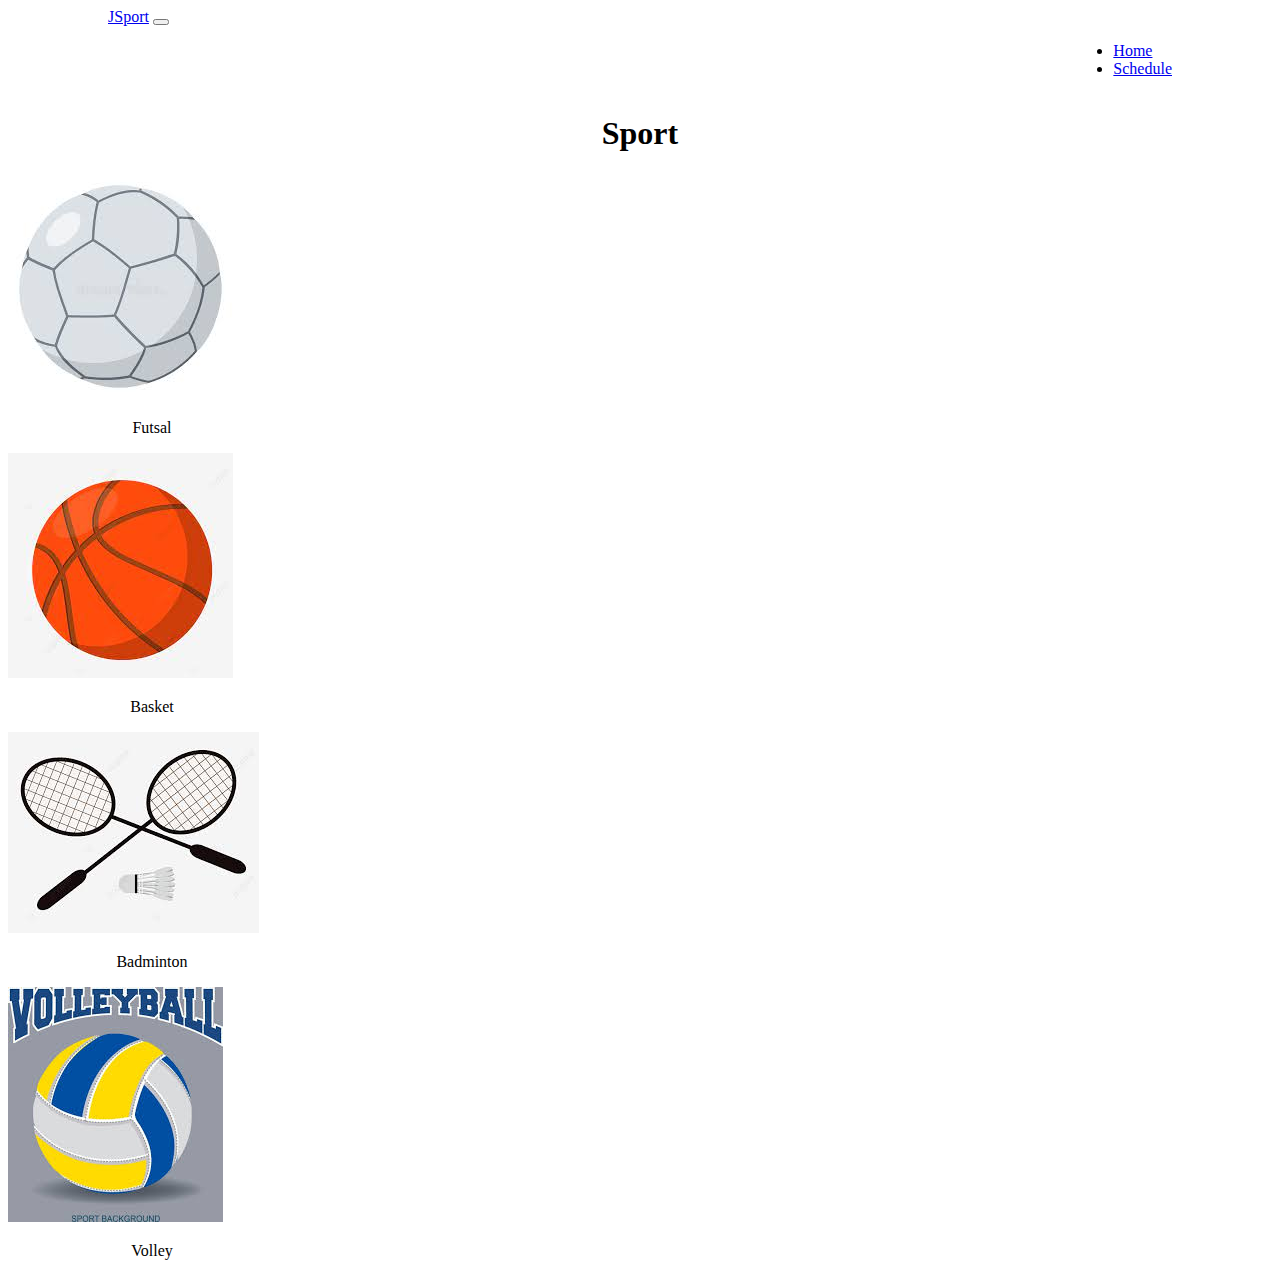
<file: index.html>
<!doctype html>
<html lang="en">
  <head>
    <meta charset="utf-8">
    <meta name="viewport" content="width=device-width, initial-scale=1">
    <title>Bootstrap demo</title>
    <link rel="stylesheet" href="style.css">
    <link href="https://cdn.jsdelivr.net/npm/bootstrap@5.2.0-beta1/dist/css/bootstrap.min.css" rel="stylesheet" integrity="sha384-0evHe/X+R7YkIZDRvuzKMRqM+OrBnVFBL6DOitfPri4tjfHxaWutUpFmBp4vmVor" crossorigin="anonymous">
  </head>
  <body>
        <nav class="navbar navbar-expand-lg bg-info">
            <div class="container-fluid">
              <a class="navbar-brand" href="#">JSport</a>
              <button class="navbar-toggler" type="button" data-bs-toggle="collapse" data-bs-target="#navbarNav" aria-controls="navbarNav" aria-expanded="false" aria-label="Toggle navigation">
                <span class="navbar-toggler-icon"></span>
              </button>
              <div class="collapse navbar-collapse" id="navbarNav">
                <ul class="navbar-nav">
                  <li class="nav-item">
                    <a class="nav-link active" aria-current="page" href="index.html">Home</a>
                  </li>
                  <li class="nav-item">
                    <a class="nav-link" href="test.html">Schedule</a>
                  </li>
                </ul>
              </div>
            </div>
          </nav>
    <div class="container">
        <h1>Sport</h1>
        <div class="row ml-5 justify-content-center">
            <div class="card mt-2 ml-1" style="width: 18rem;">
                <a href="futsal.html">
                  <img src="images/futsal.jpg" class="card-img-top" alt="...">
                </a>
                <div class="card-body">
                  <p class="card-text">Futsal</p>
                </div>
              </div>
              <div class="card mt-2 ml-5" style="width: 18rem;">
                <img src="images/basket.jpg" class="card-img-top" alt="...">
                <div class="card-body">
                  <p class="card-text">Basket</p>
                </div>
              </div>
              <div class="card mt-2 ml-5" style="width: 18rem;">
                <img src="images/badminton1.jpg" class="card-img-top" alt="...">
                <div class="card-body">
                  <p class="card-text">Badminton</p>
                </div>
              </div>
              <div class="card mt-2 ml-5" style="width: 18rem;">
                <img src="images/voly.jpg" class="card-img-top" alt="...">
                <div class="card-body">
                  <p class="card-text">Volley</p>
                </div>
              </div>
        </div>
    </div>
    <script src="https://cdn.jsdelivr.net/npm/bootstrap@5.2.0-beta1/dist/js/bootstrap.bundle.min.js" integrity="sha384-pprn3073KE6tl6bjs2QrFaJGz5/SUsLqktiwsUTF55Jfv3qYSDhgCecCxMW52nD2" crossorigin="anonymous"></script>
  </body>
</html>
</file>
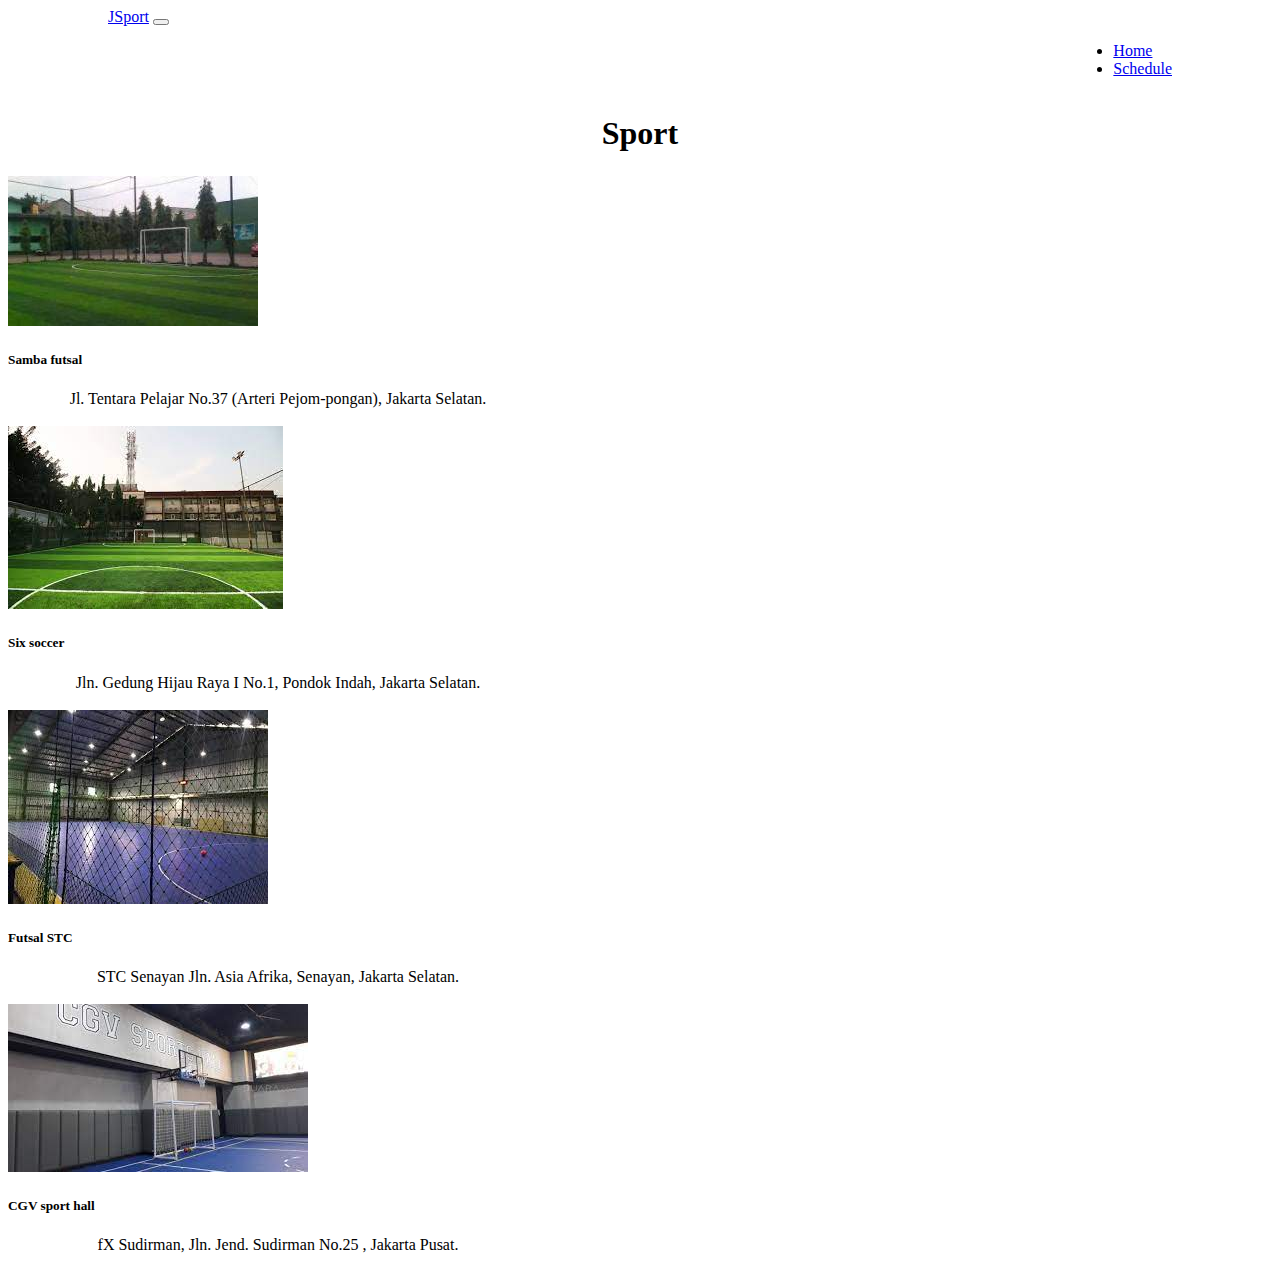
<file: futsal.html>
<!doctype html>
<html lang="en">
  <head>
    <meta charset="utf-8">
    <meta name="viewport" content="width=device-width, initial-scale=1">
    <title>Bootstrap demo</title>
    <link rel="stylesheet" href="style.css">
    <link href="https://cdn.jsdelivr.net/npm/bootstrap@5.2.0-beta1/dist/css/bootstrap.min.css" rel="stylesheet" integrity="sha384-0evHe/X+R7YkIZDRvuzKMRqM+OrBnVFBL6DOitfPri4tjfHxaWutUpFmBp4vmVor" crossorigin="anonymous">
  </head>
  <body>
        <nav class="navbar navbar-expand-lg bg-info">
            <div class="container-fluid">
              <a class="navbar-brand" href="#">JSport</a>
              <button class="navbar-toggler" type="button" data-bs-toggle="collapse" data-bs-target="#navbarNav" aria-controls="navbarNav" aria-expanded="false" aria-label="Toggle navigation">
                <span class="navbar-toggler-icon"></span>
              </button>
              <div class="collapse navbar-collapse" id="navbarNav">
                <ul class="navbar-nav">
                  <li class="nav-item">
                    <a class="nav-link active" aria-current="page" href="index.html">Home</a>
                  </li>
                  <li class="nav-item">
                    <a class="nav-link" href="test.html">Schedule</a>
                  </li>
                </ul>
              </div>
            </div>
          </nav>
    <div class="container">
        <h1>Sport</h1>
            <div class="d-flex justify-content-center">
              <div class="card mb-3 " style="max-width: 540px;">
                <div class="row g-0">
                  <div class="col-md-4">
                    <img src="images/lapangan_ futsal/lapangan_futsal.jpg" class="img-fluid rounded-start" alt="...">
                  </div>
                  <div class="col-md-8">
                    <div class="card-body">
                      <h5 class="card-title">Samba futsal</h5>
                      <p class="card-text">Jl. Tentara Pelajar No.37 (Arteri Pejom-pongan), Jakarta Selatan.</p>
                    </div>
                  </div>
                </div>
              </div>
            </div>
            <div class="d-flex justify-content-center">
              <div class="card mb-3" style="max-width: 540px;">
                <div class="row g-0">
                  <div class="col-md-4">
                    <a href="Samba_futsal.html">
                        <img src="images/lapangan_ futsal/Six_soccer.jpg" class="img-fluid rounded-start" alt="...">
                    </a>
                  </div>
                  <div class="col-md-8">
                    <div class="card-body">
                      <h5 class="card-title">Six soccer</h5>
                      <p class="card-text">Jln. Gedung Hijau Raya I No.1, Pondok Indah, Jakarta Selatan.</p>
                    </div>
                  </div>
                </div>
              </div>
            </div>
            <div class="d-flex justify-content-center">
              <div class="card mb-3" style="max-width: 540px;">
                <div class="row g-0">
                  <div class="col-md-4">
                    <img src="images/lapangan_ futsal/STC.jpg" class="img-fluid rounded-start" alt="...">
                  </div>
                  <div class="col-md-8">
                    <div class="card-body">
                      <h5 class="card-title">Futsal STC</h5>
                      <p class="card-text">STC Senayan Jln. Asia Afrika, Senayan, Jakarta Selatan.</p>
                    </div>
                  </div>
                </div>
              </div>
            </div>
            <div class="d-flex justify-content-center">
              <div class="card mb-3" style="max-width: 540px;">
                <div class="row g-0">
                  <div class="col-md-4">
                    <img src="images/lapangan_ futsal/CGV.jpg" class="img-fluid rounded-start" alt="...">
                  </div>
                  <div class="col-md-8">
                    <div class="card-body">
                      <h5 class="card-title">CGV sport hall</h5>
                      <p class="card-text">fX Sudirman, Jln. Jend. Sudirman No.25 , Jakarta Pusat.</p>
                    </div>
                  </div>
                </div>
              </div>
            </div>
    </div>
    <script src="https://cdn.jsdelivr.net/npm/bootstrap@5.2.0-beta1/dist/js/bootstrap.bundle.min.js" integrity="sha384-pprn3073KE6tl6bjs2QrFaJGz5/SUsLqktiwsUTF55Jfv3qYSDhgCecCxMW52nD2" crossorigin="anonymous"></script>
  </body>
</html>
</file>
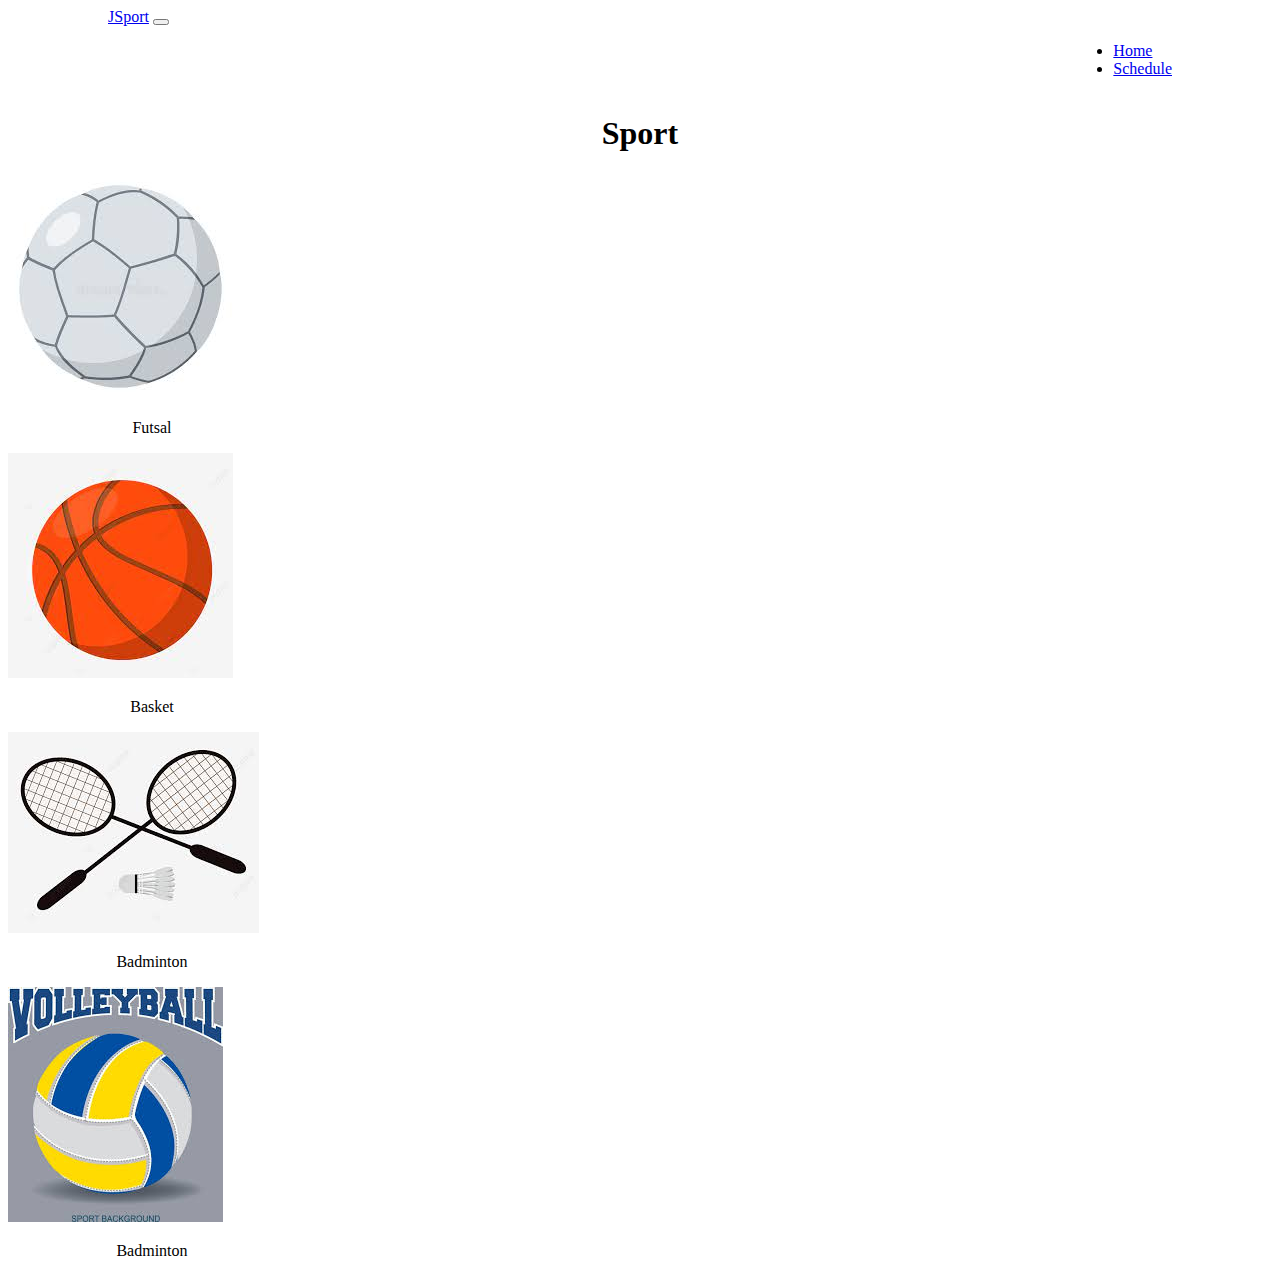
<file: Home.html>
<!doctype html>
<html lang="en">
  <head>
    <meta charset="utf-8">
    <meta name="viewport" content="width=device-width, initial-scale=1">
    <title>Bootstrap demo</title>
    <link rel="stylesheet" href="style.css">
    <link href="https://cdn.jsdelivr.net/npm/bootstrap@5.2.0-beta1/dist/css/bootstrap.min.css" rel="stylesheet" integrity="sha384-0evHe/X+R7YkIZDRvuzKMRqM+OrBnVFBL6DOitfPri4tjfHxaWutUpFmBp4vmVor" crossorigin="anonymous">
  </head>
  <body>
        <nav class="navbar navbar-expand-lg bg-info">
            <div class="container-fluid">
              <a class="navbar-brand" href="#">JSport</a>
              <button class="navbar-toggler" type="button" data-bs-toggle="collapse" data-bs-target="#navbarNav" aria-controls="navbarNav" aria-expanded="false" aria-label="Toggle navigation">
                <span class="navbar-toggler-icon"></span>
              </button>
              <div class="collapse navbar-collapse" id="navbarNav">
                <ul class="navbar-nav">
                  <li class="nav-item">
                    <a class="nav-link active" aria-current="page" href="Home.html">Home</a>
                  </li>
                  <li class="nav-item">
                    <a class="nav-link" href="test.html">Schedule</a>
                  </li>
                </ul>
              </div>
            </div>
          </nav>
    <div class="container">
        <h1>Sport</h1>
        <div class="row ml-5 justify-content-center">
            <div class="card mt-2 ml-1" style="width: 18rem;">
                <a href="futsal.html">
                  <img src="images/futsal.jpg" class="card-img-top" alt="...">
                </a>
                <div class="card-body">
                  <p class="card-text">Futsal</p>
                </div>
              </div>
              <div class="card mt-2 ml-5" style="width: 18rem;">
                <img src="images/basket.jpg" class="card-img-top" alt="...">
                <div class="card-body">
                  <p class="card-text">Basket</p>
                </div>
              </div>
              <div class="card mt-2 ml-5" style="width: 18rem;">
                <img src="images/badminton1.jpg" class="card-img-top" alt="...">
                <div class="card-body">
                  <p class="card-text">Badminton</p>
                </div>
              </div>
              <div class="card mt-2 ml-5" style="width: 18rem;">
                <img src="images/voly.jpg" class="card-img-top" alt="...">
                <div class="card-body">
                  <p class="card-text">Badminton</p>
                </div>
              </div>
        </div>
    </div>
    <script src="https://cdn.jsdelivr.net/npm/bootstrap@5.2.0-beta1/dist/js/bootstrap.bundle.min.js" integrity="sha384-pprn3073KE6tl6bjs2QrFaJGz5/SUsLqktiwsUTF55Jfv3qYSDhgCecCxMW52nD2" crossorigin="anonymous"></script>
  </body>
</html>
</file>
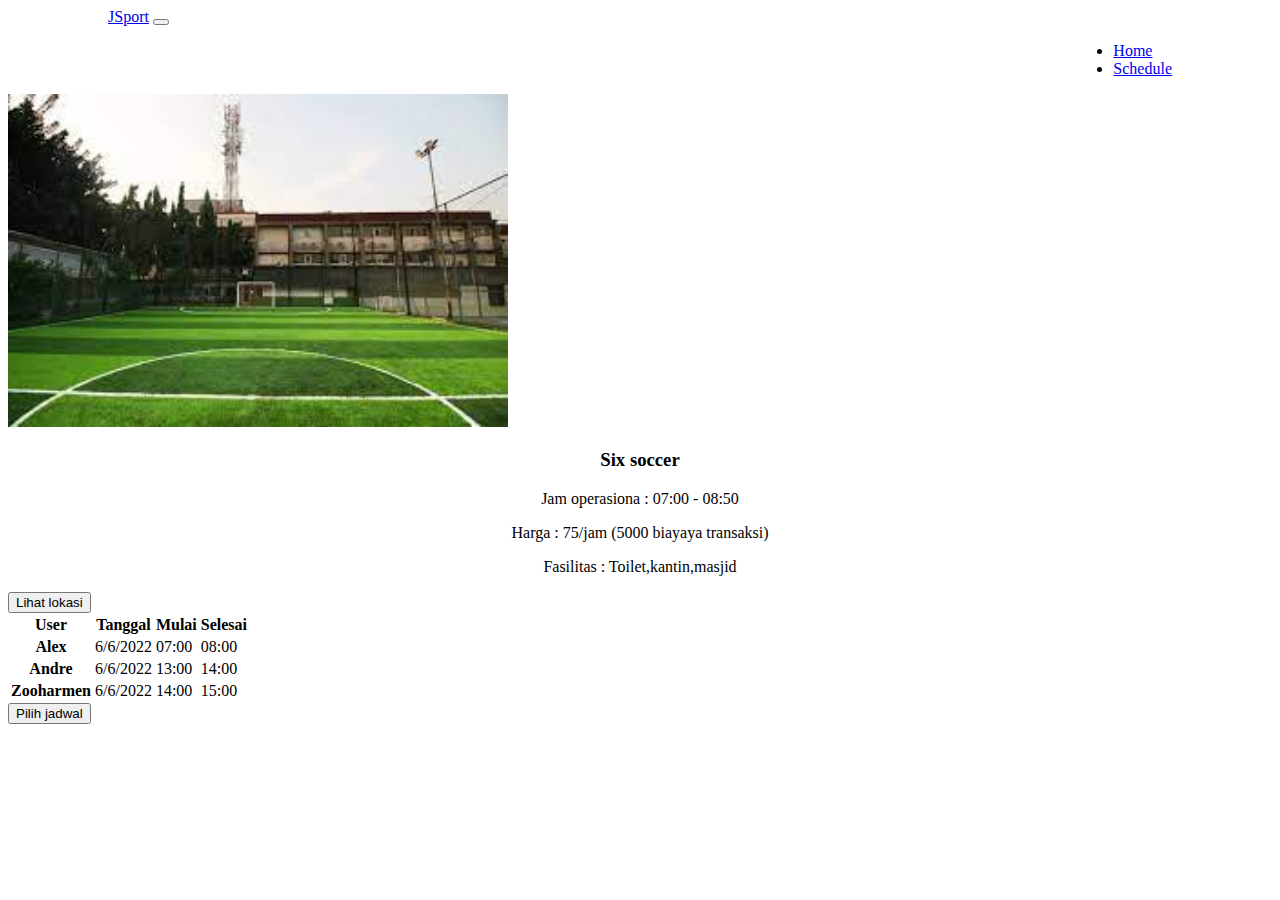
<file: Samba_futsal.html>
<!doctype html>
<html lang="en">
  <head>
    <meta charset="utf-8">
    <meta name="viewport" content="width=device-width, initial-scale=1">
    <title>Bootstrap demo</title>
    <link rel="stylesheet" href="style.css">
    <link href="https://cdn.jsdelivr.net/npm/bootstrap@5.2.0-beta1/dist/css/bootstrap.min.css" rel="stylesheet" integrity="sha384-0evHe/X+R7YkIZDRvuzKMRqM+OrBnVFBL6DOitfPri4tjfHxaWutUpFmBp4vmVor" crossorigin="anonymous">
  </head>
  <body>
        <nav class="navbar navbar-expand-lg bg-info">
            <div class="container-fluid">
              <a class="navbar-brand" href="#">JSport</a>
              <button class="navbar-toggler" type="button" data-bs-toggle="collapse" data-bs-target="#navbarNav" aria-controls="navbarNav" aria-expanded="false" aria-label="Toggle navigation">
                <span class="navbar-toggler-icon"></span>
              </button>
              <div class="collapse navbar-collapse" id="navbarNav">
                <ul class="navbar-nav">
                  <li class="nav-item">
                    <a class="nav-link active" aria-current="page" href="index.html">Home</a>
                  </li>
                  <li class="nav-item">
                    <a class="nav-link" href="test.html">Schedule</a>
                  </li>
                </ul>
              </div>
            </div>
          </nav>
    <div class="container">
      <div class="row">
        <div class="d-flex justify-content-center mt-5 mb-2">
          <img src="images/lapangan_ futsal/Six_soccer.jpg" style="width: 500px;" alt="">
        </div>
          <h3 style="text-align: center;">Six soccer</h3>
          <p style="text-align: center;">Jam operasiona : 07:00 - 08:50</p>
          <p style="text-align: center;">Harga : 75/jam (5000 biayaya transaksi)</p>
          <p style="text-align: center;">Fasilitas : Toilet,kantin,masjid</p>
      </div>
      <div class="d-flex justify-content-center">
        <button type="button" class="btn btn-warning" onclick="openWin()">Lihat lokasi</button>
        <script>
          var myWindow;
          function openWin() {
            myWindow = window.open("https://www.google.co.id/maps/place/SixSoccer/@-6.2801635,106.7776964,19z/data=!4m5!3m4!1s0x2e69f189feee7885:0x3bdd0ef92eddb841!8m2!3d-6.2802545!4d106.7781768?hl=id", "_blank", "width=500, height=500");
          }
        </script>
      </div>
      <table class="table">
        <thead>
          <tr>
            <th scope="col">User</th>
            <th scope="col">Tanggal</th>
            <th scope="col">Mulai</th>
            <th scope="col">Selesai</th>
          </tr>
        </thead>
        <tbody>
          <tr>
            <th scope="row">Alex</th>
            <td>6/6/2022</td>
            <td>07:00</td>
            <td>08:00</td>
          </tr>
          <tr>
            <th scope="row">Andre</th>
            <td>6/6/2022</td>
            <td>13:00</td>
            <td>14:00</td>
          </tr>
          <tr>
            <th scope="row">Zooharmen</th>
            <td>6/6/2022</td>
            <td>14:00</td>
            <td>15:00</td>
          </tr>
        </tbody>
      </table>
      <div class="d-flex justify-content-end">
        <a href="booking.html">
          <button type="button" class="btn btn-warning">Pilih jadwal</button>
        </a>
      </div>
    </div>
    <script src="https://cdn.jsdelivr.net/npm/bootstrap@5.2.0-beta1/dist/js/bootstrap.bundle.min.js" integrity="sha384-pprn3073KE6tl6bjs2QrFaJGz5/SUsLqktiwsUTF55Jfv3qYSDhgCecCxMW52nD2" crossorigin="anonymous"></script>
  </body>
</html>
</file>
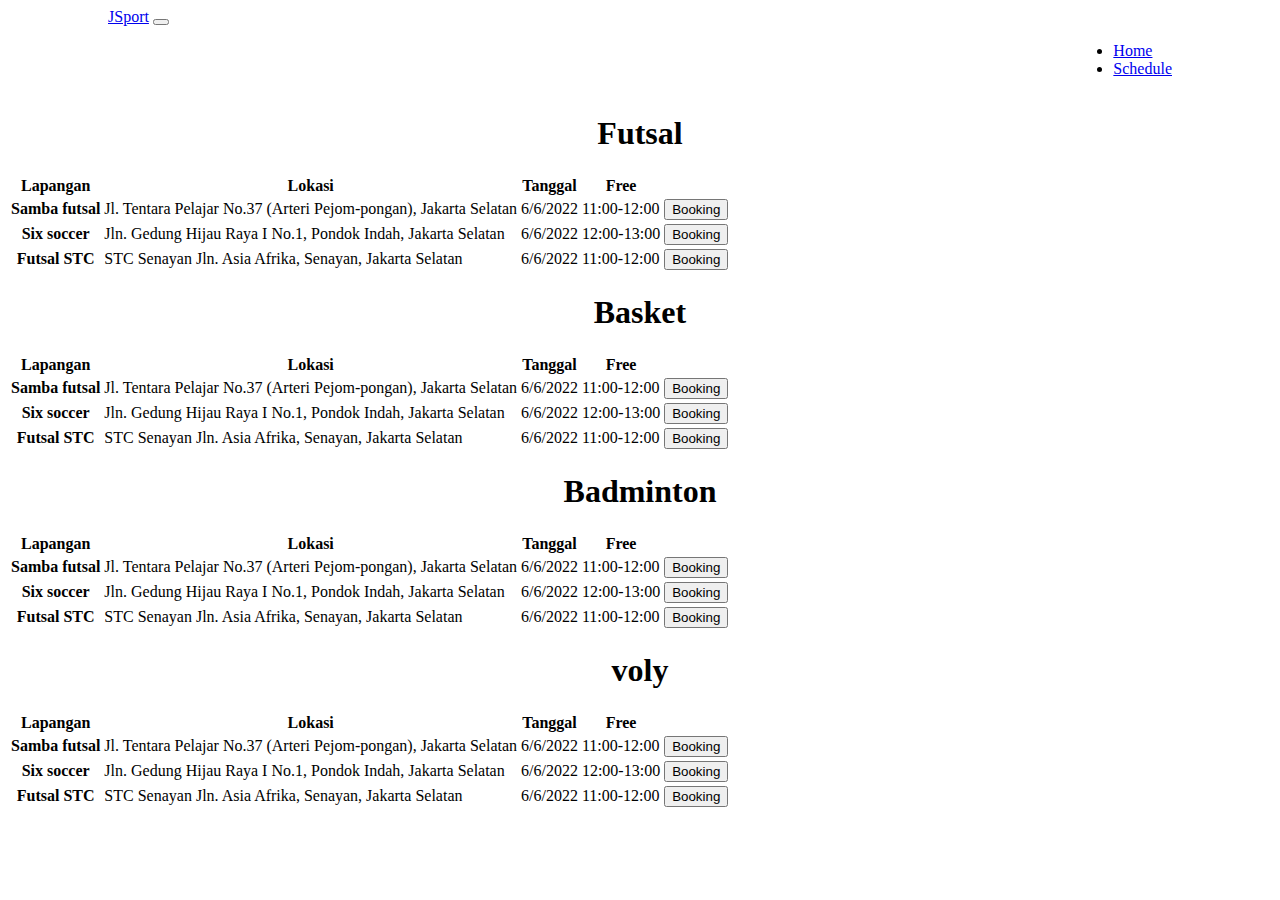
<file: test.html>
<!doctype html>
<html lang="en">
  <head>
    <meta charset="utf-8">
    <meta name="viewport" content="width=device-width, initial-scale=1">
    <title>Bootstrap demo</title>
    <link rel="stylesheet" href="style.css">
    <link href="https://cdn.jsdelivr.net/npm/bootstrap@5.2.0-beta1/dist/css/bootstrap.min.css" rel="stylesheet" integrity="sha384-0evHe/X+R7YkIZDRvuzKMRqM+OrBnVFBL6DOitfPri4tjfHxaWutUpFmBp4vmVor" crossorigin="anonymous">
  </head>
  <body>
        <nav class="navbar navbar-expand-lg bg-info">
            <div class="container-fluid">
              <a class="navbar-brand" href="#">JSport</a>
              <button class="navbar-toggler" type="button" data-bs-toggle="collapse" data-bs-target="#navbarNav" aria-controls="navbarNav" aria-expanded="false" aria-label="Toggle navigation">
                <span class="navbar-toggler-icon"></span>
              </button>
              <div class="collapse navbar-collapse" id="navbarNav">
                <ul class="navbar-nav">
                  <li class="nav-item">
                    <a class="nav-link active" aria-current="page" href="index.html">Home</a>
                  </li>
                  <li class="nav-item">
                    <a class="nav-link" href="test.html">Schedule</a>
                  </li>
                </ul>
              </div>
            </div>
          </nav>
    <div class="container">
        <h1 class="mt-5">Futsal</h1>
        <div class="d-flex justify-content-center mt-5">
            <table class="table">
                <thead>
                  <tr>
                    <th scope="col">Lapangan</th>
                    <th scope="col">Lokasi</th>
                    <th scope="col">Tanggal</th>
                    <th scope="col">Free</th>
                    <th></th>
                  </tr>
                </thead>
                <tbody>
                  <tr>
                    <th scope="row">Samba futsal</th>
                    <td>Jl. Tentara Pelajar No.37 (Arteri Pejom-pongan), Jakarta Selatan</td>
                    <td>6/6/2022</td>
                    <td>11:00-12:00</td>
                    <td><button type="button" class="btn btn-success" data-bs-dismiss="modal">Booking</button></td>
                  </tr>
                  <tr>
                    <th scope="row">Six soccer</th>
                    <td>Jln. Gedung Hijau Raya I No.1, Pondok Indah, Jakarta Selatan</td>
                    <td>6/6/2022</td>
                    <td>12:00-13:00</td>
                    <td><button type="button" class="btn btn-success" data-bs-dismiss="modal">Booking</button></td>
                  </tr>
                  <tr>
                    <th scope="row">Futsal STC</th>
                    <td>STC Senayan Jln. Asia Afrika, Senayan, Jakarta Selatan</td>
                    <td>6/6/2022</td>
                    <td>11:00-12:00</td>
                    <td><a href="Schedule_booking.html"><button type="button" class="btn btn-success" data-bs-dismiss="modal">Booking</button></a></td>
                  </tr>
                </tbody>
              </table>
        </div>
        <h1 class="mt-5">Basket</h1>
        <div class="d-flex justify-content-center mt-5">
            <table class="table">
                <thead>
                  <tr>
                    <th scope="col">Lapangan</th>
                    <th scope="col">Lokasi</th>
                    <th scope="col">Tanggal</th>
                    <th scope="col">Free</th>
                    <th></th>
                  </tr>
                </thead>
                <tbody>
                  <tr>
                    <th scope="row">Samba futsal</th>
                    <td>Jl. Tentara Pelajar No.37 (Arteri Pejom-pongan), Jakarta Selatan</td>
                    <td>6/6/2022</td>
                    <td>11:00-12:00</td>
                    <td><button type="button" class="btn btn-success" data-bs-dismiss="modal">Booking</button></td>
                  </tr>
                  <tr>
                    <th scope="row">Six soccer</th>
                    <td>Jln. Gedung Hijau Raya I No.1, Pondok Indah, Jakarta Selatan</td>
                    <td>6/6/2022</td>
                    <td>12:00-13:00</td>
                    <td><button type="button" class="btn btn-success" data-bs-dismiss="modal">Booking</button></td>
                  </tr>
                  <tr>
                    <th scope="row">Futsal STC</th>
                    <td>STC Senayan Jln. Asia Afrika, Senayan, Jakarta Selatan</td>
                    <td>6/6/2022</td>
                    <td>11:00-12:00</td>
                    <td><button type="button" class="btn btn-success" data-bs-dismiss="modal">Booking</button></td>
                  </tr>
                </tbody>
              </table>
        </div>
        <h1 class="mt-5">Badminton</h1>
        <div class="d-flex justify-content-center mt-5">
            <table class="table">
                <thead>
                  <tr>
                    <th scope="col">Lapangan</th>
                    <th scope="col">Lokasi</th>
                    <th scope="col">Tanggal</th>
                    <th scope="col">Free</th>
                    <th></th>
                  </tr>
                </thead>
                <tbody>
                  <tr>
                    <th scope="row">Samba futsal</th>
                    <td>Jl. Tentara Pelajar No.37 (Arteri Pejom-pongan), Jakarta Selatan</td>
                    <td>6/6/2022</td>
                    <td>11:00-12:00</td>
                    <td><button type="button" class="btn btn-success" data-bs-dismiss="modal">Booking</button></td>
                  </tr>
                  <tr>
                    <th scope="row">Six soccer</th>
                    <td>Jln. Gedung Hijau Raya I No.1, Pondok Indah, Jakarta Selatan</td>
                    <td>6/6/2022</td>
                    <td>12:00-13:00</td>
                    <td><button type="button" class="btn btn-success" data-bs-dismiss="modal">Booking</button></td>
                  </tr>
                  <tr>
                    <th scope="row">Futsal STC</th>
                    <td>STC Senayan Jln. Asia Afrika, Senayan, Jakarta Selatan</td>
                    <td>6/6/2022</td>
                    <td>11:00-12:00</td>
                    <td><button type="button" class="btn btn-success" data-bs-dismiss="modal">Booking</button></td>
                  </tr>
                </tbody>
              </table>
        </div>
        <h1 class="mt-5">voly</h1>
        <div class="d-flex justify-content-center mt-5">
            <table class="table">
                <thead>
                  <tr>
                    <th scope="col">Lapangan</th>
                    <th scope="col">Lokasi</th>
                    <th scope="col">Tanggal</th>
                    <th scope="col">Free</th>
                    <th></th>
                  </tr>
                </thead>
                <tbody>
                  <tr>
                    <th scope="row">Samba futsal</th>
                    <td>Jl. Tentara Pelajar No.37 (Arteri Pejom-pongan), Jakarta Selatan</td>
                    <td>6/6/2022</td>
                    <td>11:00-12:00</td>
                    <td><button type="button" class="btn btn-success" data-bs-dismiss="modal">Booking</button></td>
                  </tr>
                  <tr>
                    <th scope="row">Six soccer</th>
                    <td>Jln. Gedung Hijau Raya I No.1, Pondok Indah, Jakarta Selatan</td>
                    <td>6/6/2022</td>
                    <td>12:00-13:00</td>
                    <td><button type="button" class="btn btn-success" data-bs-dismiss="modal">Booking</button></td>
                  </tr>
                  <tr>
                    <th scope="row">Futsal STC</th>
                    <td>STC Senayan Jln. Asia Afrika, Senayan, Jakarta Selatan</td>
                    <td>6/6/2022</td>
                    <td>11:00-12:00</td>
                    <td><button type="button" class="btn btn-success" data-bs-dismiss="modal">Booking</button></td>
                  </tr>
                </tbody>
              </table>
        </div>
    </div>
    <script src="https://cdn.jsdelivr.net/npm/bootstrap@5.2.0-beta1/dist/js/bootstrap.bundle.min.js" integrity="sha384-pprn3073KE6tl6bjs2QrFaJGz5/SUsLqktiwsUTF55Jfv3qYSDhgCecCxMW52nD2" crossorigin="anonymous"></script>
  </body>
</html>
</file>
<file: style.css>
h1{
    display: flex;
    justify-content: center;
}

.collapse{
    display: flex;
    justify-content: end;
    margin-right: 100px;
}

.navbar-brand{
    margin-left: 100px;
}

.card-text{
    display: flex;
    justify-content: center;
}

.img-fluid{
    margin-top: 2px;
}
</file>
